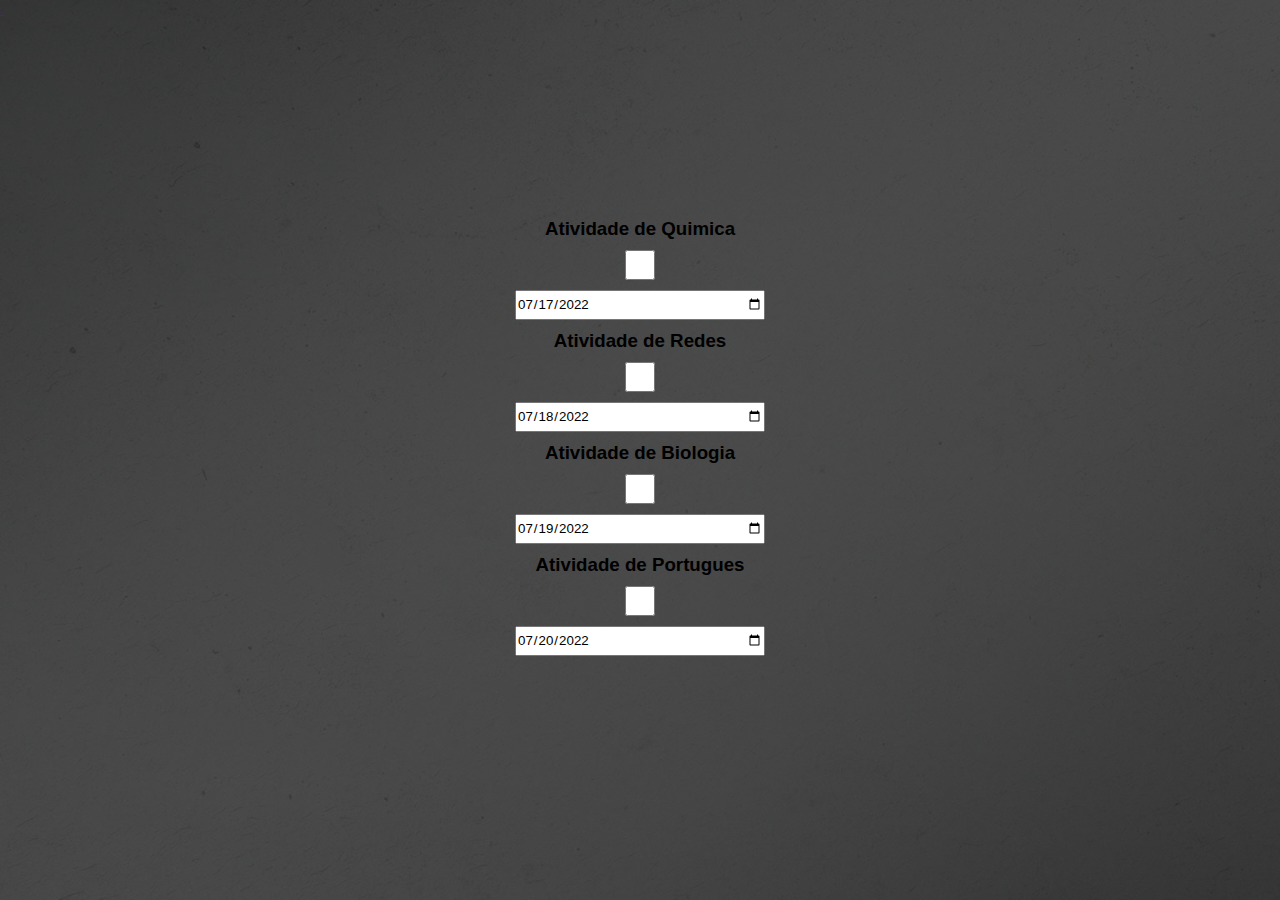
<file: index.html>
<!DOCTYPE html>
<html lang="pt-br">
<head>
	<meta charset="utf-8">
	<meta http-equiv="X-UA-Compatible" content="IE=edge">
	<meta name="viewport" content="width=device-width, initial-scale=1">
  <link href="css/style.css" rel="stylesheet">
	<title>Painel</title>


<style>
	
  *{
  	box-sizing: border-box;
  }

  body{
    width: 100%;
    height: 100%;
  }

  form{
  	width: 300px;
  	margin: 200px auto;
  	text-align: center;
  }

  input{
  	display: block;
  	margin: 10px auto;
  	width: 250px;
  	height: 30px;
  }

</style>


</head>
<body>
<header>
  <nav class="menu">
    <a href="" class="logo">.</a>
<form> 

<h3>Atividade de Quimica</h3>
<input type="checkbox" onclick="quimica()">
<input id="date" type="date" value="2022-07-17">

<h3>Atividade de Redes</h3>
<input type="checkbox" onclick="redes()">
<input id="date" type="date" value="2022-07-18">

<h3>Atividade de Biologia</h3>
<input type="checkbox" onclick="biologia()">
<input id="date" type="date" value="2022-07-19">

<h3>Atividade de Portugues</h3>
<input type="checkbox" onclick="portugues()">
<input id="date" type="date" value="2022-07-20">
</form>

<script>
	
 function portugues(){
location.href = "portugues.html";
 }

  function biologia(){
location.href = "biologia.html";
 }

   function redes(){
location.href = "redes.html";
 }

   function quimica(){
location.href = "quimica.html";
 }


</script>


</body>
</html>
</file>
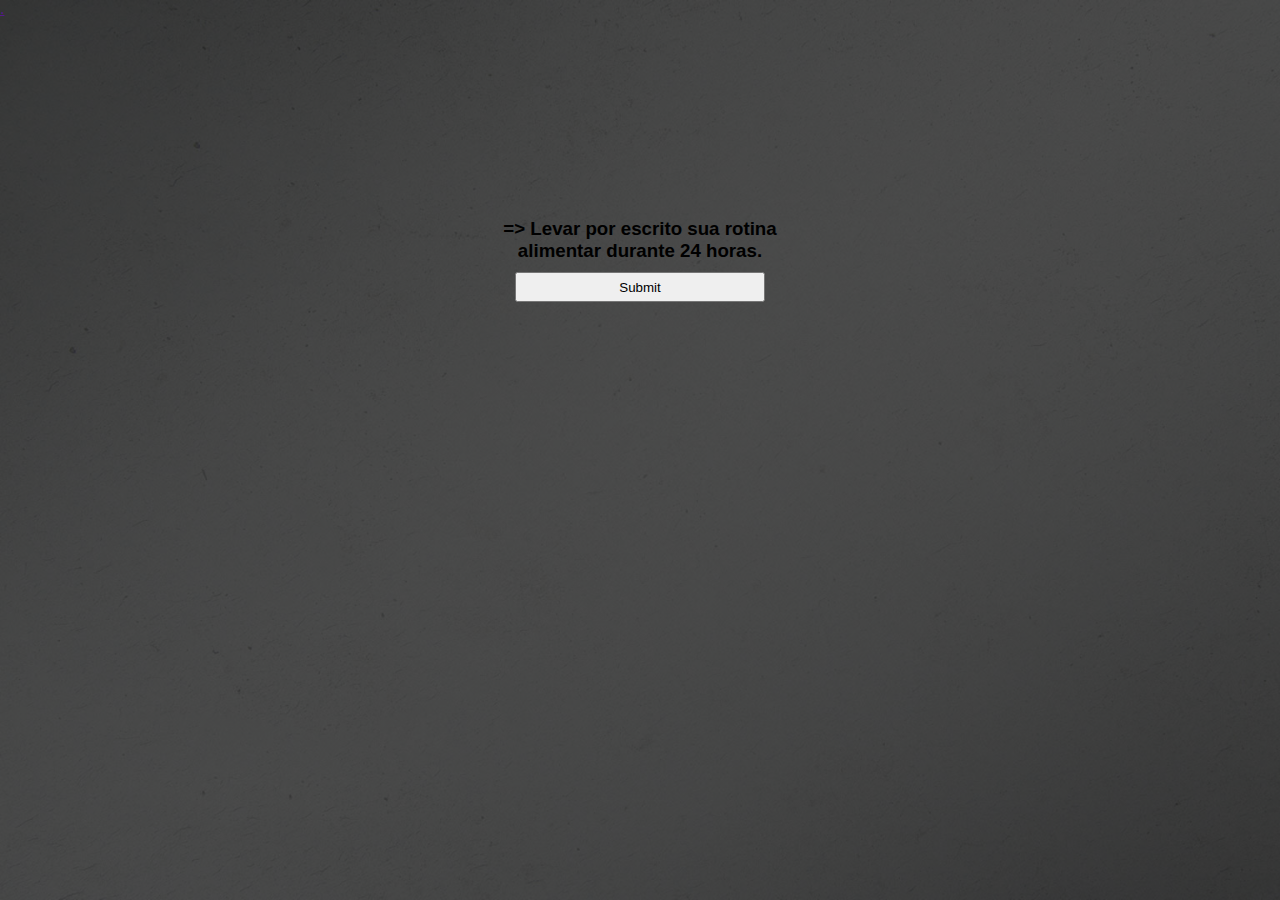
<file: biologia.html>
<!DOCTYPE html>
<html lang="pt-br">
<head>
	<meta charset="utf-8">
	<meta http-equiv="X-UA-Compatible" content="IE=edge">
	<meta name="viewport" content="width=device-width, initial-scale=1">
  <link href="css/style.css" rel="stylesheet">
	<title>Estudos</title>


<style>
	
  *{
  	box-sizing: border-box;
  }

  body{
    width: 100%;
    height: 100%;
  }

  form{
  	width: 300px;
  	margin: 200px auto;
  	text-align: center;
  }

  input{
  	display: block;
  	margin: 10px auto;
  	width: 250px;
  	height: 30px;
  }

</style>


</head>
<body>
<header>
  <nav class="menu">
    <a href="" class="logo">.</a>
<form> 
	
<h3>=> Levar por escrito sua rotina alimentar durante 24 horas.</h3>


<input type="submit" onclick="voltar();  return false"> 

</form>

<script>
 function voltar(){
  location.href = "index.html";
}
</script>

</body>
</html>
</file>
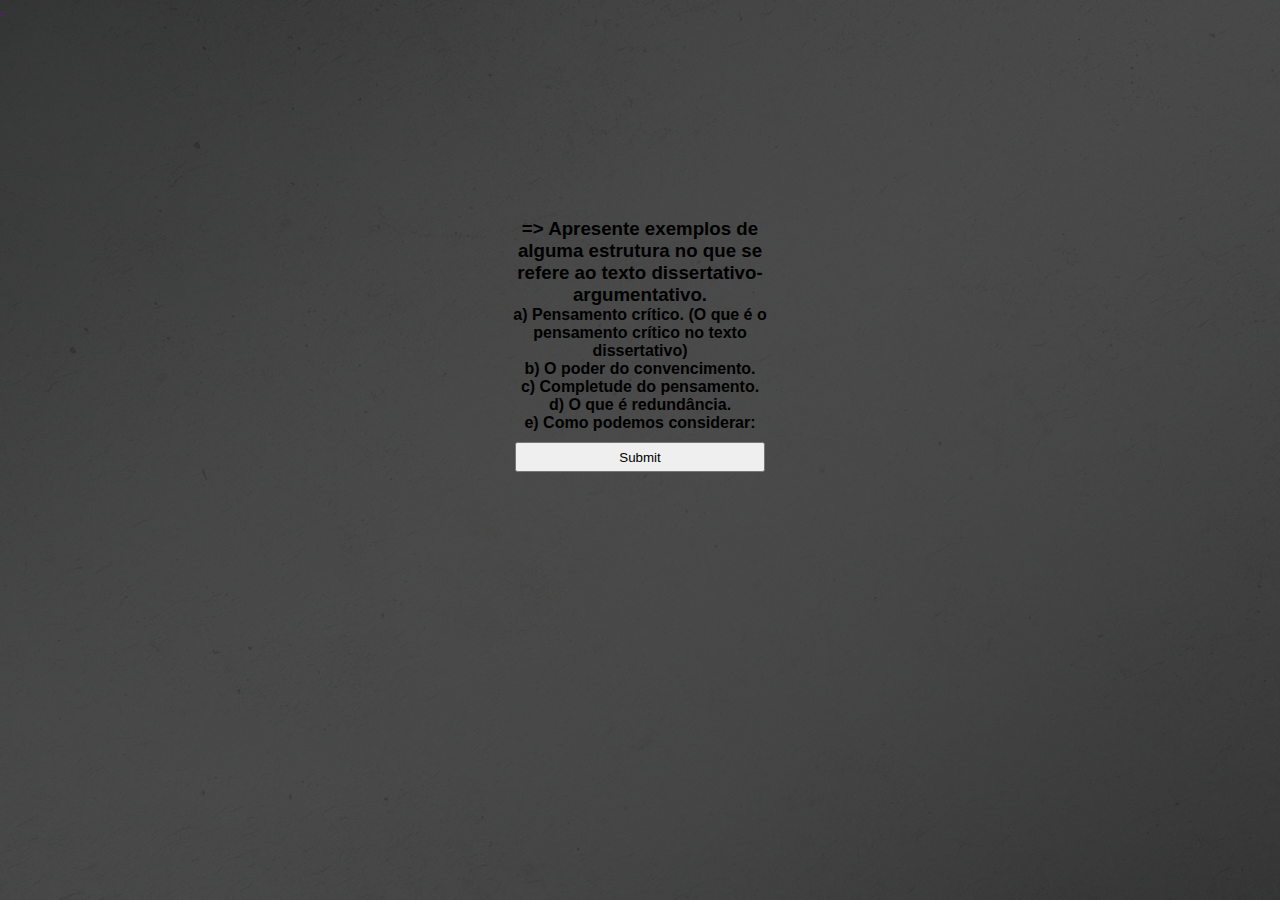
<file: portugues.html>
<!DOCTYPE html>
<html lang="pt-br">
<head>
	<meta charset="utf-8">
	<meta http-equiv="X-UA-Compatible" content="IE=edge">
	<meta name="viewport" content="width=device-width, initial-scale=1">
  <link href="css/style.css" rel="stylesheet">
	<title>Estudos</title>


<style>
	
  *{
  	box-sizing: border-box;
  }

  body{
    width: 100%;
    height: 100%;
  }

  form{
  	width: 300px;
  	margin: 200px auto;
  	text-align: center;
  }

  input{
  	display: block;
  	margin: 10px auto;
  	width: 250px;
  	height: 30px;
  }

</style>


</head>
<body>
<header>
  <nav class="menu">
    <a href="" class="logo">.</a>
<form> 
	
<h3>=> Apresente exemplos de alguma estrutura no que se refere ao texto dissertativo-argumentativo.</h3>
<h4>a) Pensamento crítico. (O que é o pensamento crítico no texto dissertativo) </h4>

<h4>b) O poder do convencimento. </h4>

<h4>c) Completude do pensamento.</h4>

<h4>d) O que é redundância. </h4>

<h4>e) Como podemos considerar:</h4>

<input type="submit" onclick="voltar();  return false"> 

</form>

<script>
 function voltar(){
  location.href = "index.html";
}
</script>

</body>
</html>
</file>
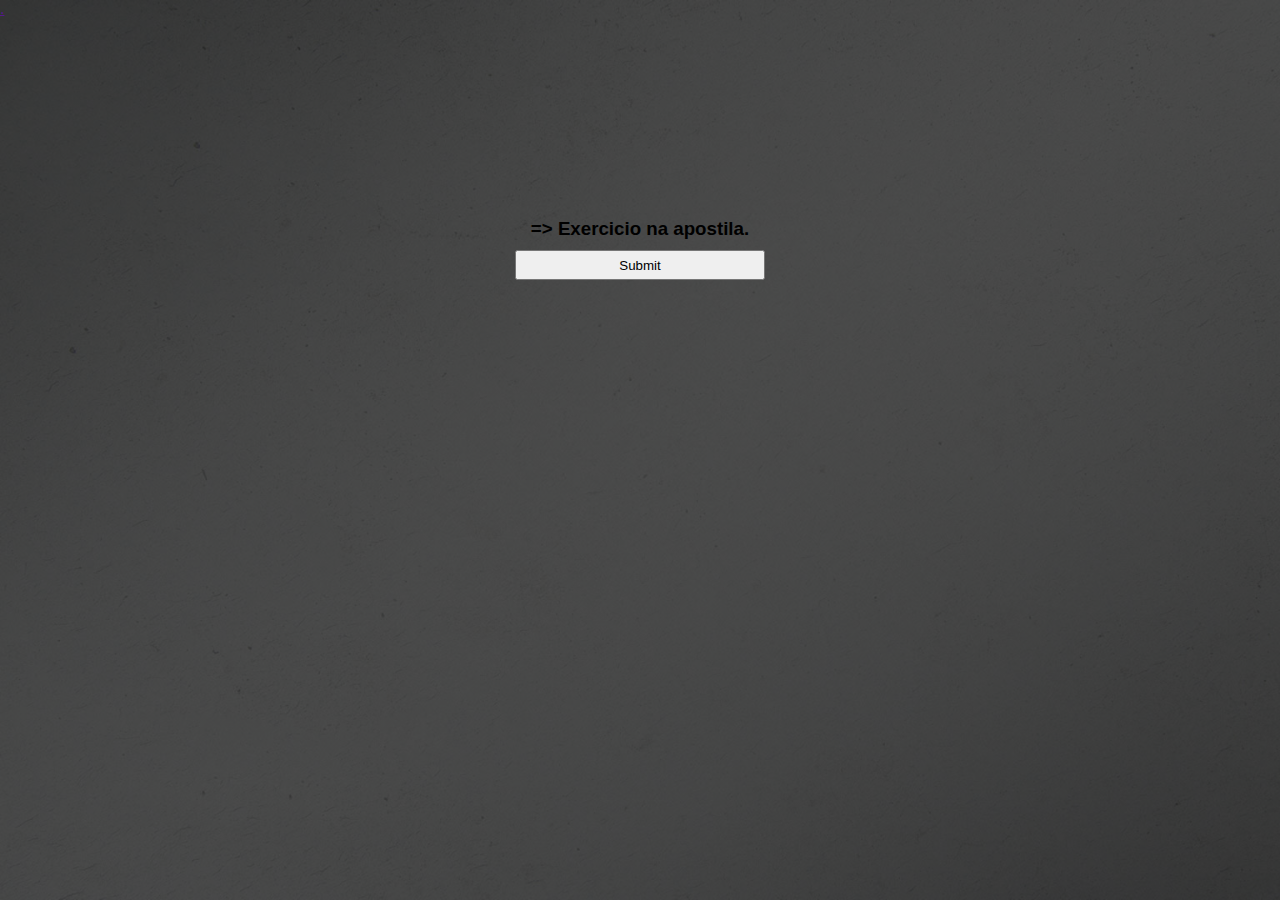
<file: quimica.html>
<!DOCTYPE html>
<html lang="pt-br">
<head>
	<meta charset="utf-8">
	<meta http-equiv="X-UA-Compatible" content="IE=edge">
	<meta name="viewport" content="width=device-width, initial-scale=1">
  <link href="css/style.css" rel="stylesheet">
	<title>Estudos</title>


<style>
	
  *{
  	box-sizing: border-box;
  }

  body{
    width: 100%;
    height: 100%;
  }

  form{
  	width: 300px;
  	margin: 200px auto;
  	text-align: center;
  }

  input{
  	display: block;
  	margin: 10px auto;
  	width: 250px;
  	height: 30px;
  }

</style>


</head>
<body>
<header>
  <nav class="menu">
    <a href="" class="logo">.</a>
<form> 
	
<h3>=> Exercicio na apostila.</h3>


<input type="submit" onclick="voltar();  return false"> 

</form>

<script>
 function voltar(){
  location.href = "index.html";
}
</script>

</body>
</html>
</file>
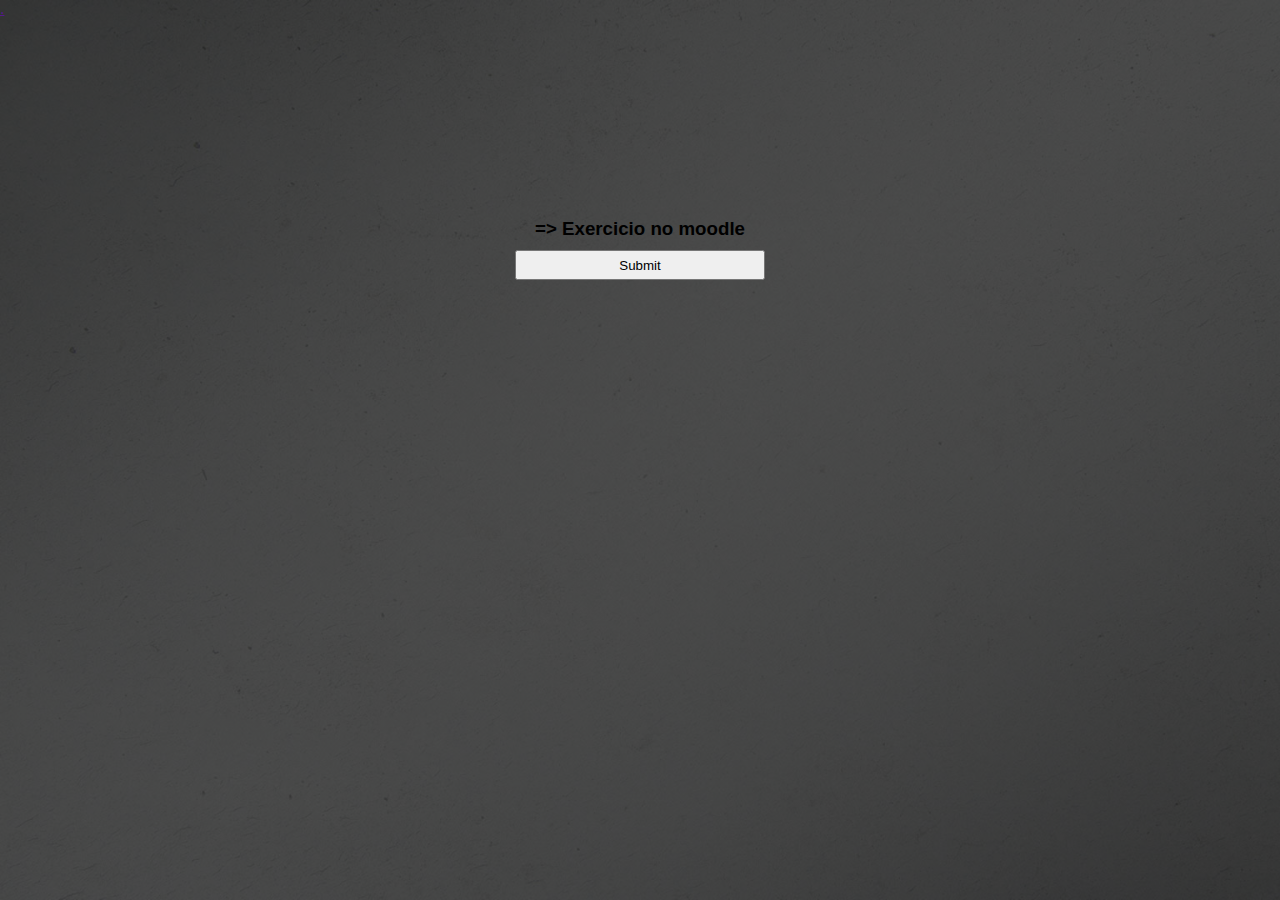
<file: redes.html>
<!DOCTYPE html>
<html lang="pt-br">
<head>
	<meta charset="utf-8">
	<meta http-equiv="X-UA-Compatible" content="IE=edge">
	<meta name="viewport" content="width=device-width, initial-scale=1">
  <link href="css/style.css" rel="stylesheet">
	<title>Estudos</title>


<style>
	
  *{
  	box-sizing: border-box;
  }

  body{
    width: 100%;
    height: 100%;
  }

  form{
  	width: 300px;
  	margin: 200px auto;
  	text-align: center;
  }

  input{
  	display: block;
  	margin: 10px auto;
  	width: 250px;
  	height: 30px;
  }

</style>


</head>
<body>
<header>
  <nav class="menu">
    <a href="" class="logo">.</a>
<form> 
	
<h3>=> Exercicio no moodle</h3>


<input type="submit" onclick="voltar();  return false"> 

</form>

<script>
 function voltar(){
  location.href = "index.html";
}
</script>

</body>
</html>
</file>
<file: css/style.css>
*{
	margin: 0;
	padding: 0;
	box-sizing: border-box;
	font-family: Arial, Helvetica, sans-serif;

}

header{
	width: 100%;
	height: 100vh;
	background-image: linear-gradient(rgba(0, 0, 0, 0.7), rgba(0, 0, 0, 0.7)), url('../imagens/banner.jpg');
	background-position: center;
	background-size: cover;
}
</file>
